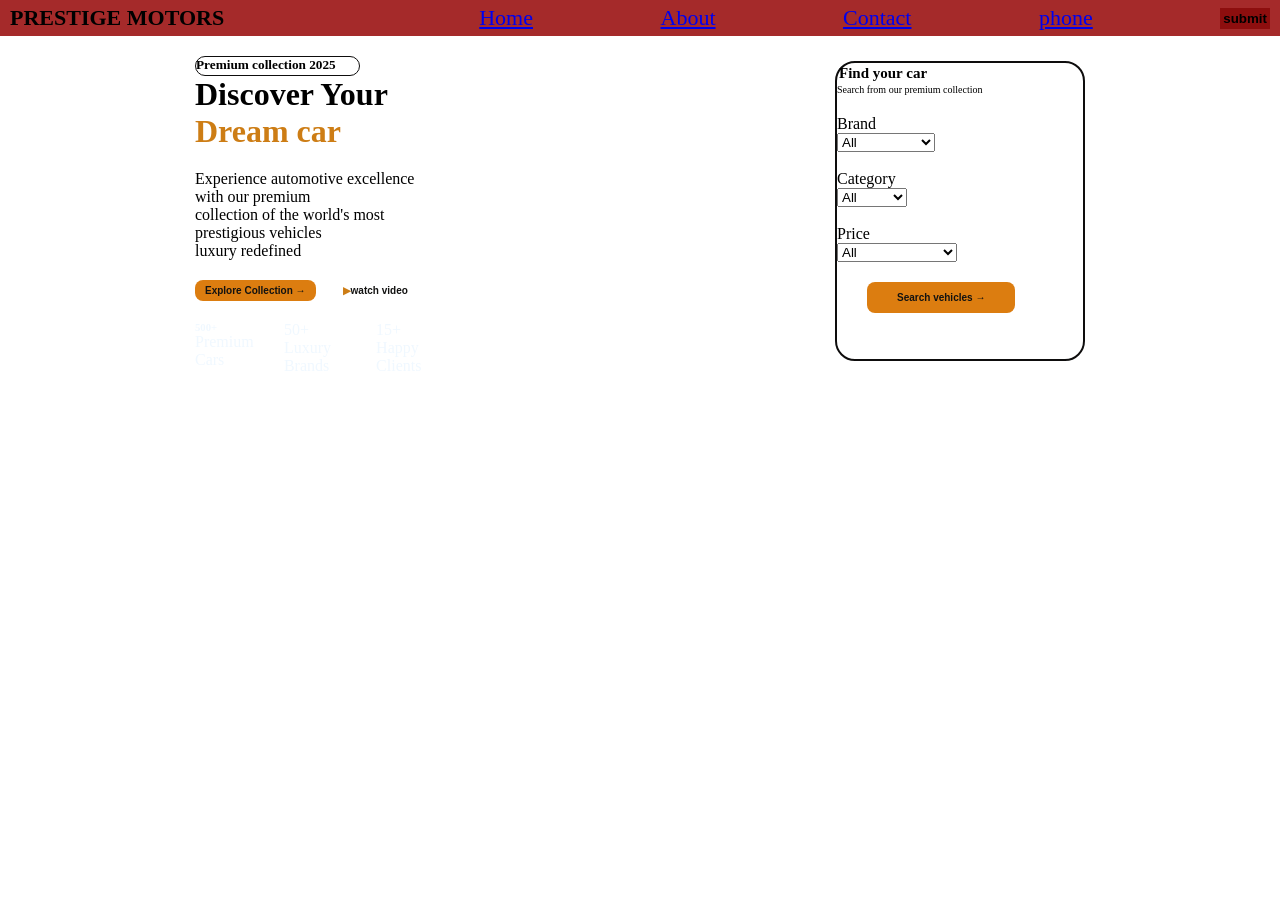
<file: day5.html>
<!DOCTYPE html>
<html lang="en">
<head>
    <meta charset="UTF-8">
    <meta name="viewport" content="width=device-width, initial-scale=1.0">
    <title>Document</title>
    <link rel="stylesheet" href="Style.css">
</head>
<body>
    
    <div class="main">
        <div class="nav">

            <div class="logo">
                <h4>PRESTIGE MOTORS</h4>
            </div>
            <div class="centre"></div>
            <a href="HOME">Home</a>
            <a href="About">About</a>
            <a href="Contact">Contact</a>
            <a href="7999101010">phone</a>
            <button>submit</button>
        </div>
      <div class="contain">
          <div class="heroleft">
            <h5> Premium collection 2025</h5>

            <h1>Discover Your <br>
                 <span>Dream car</span>
                </h1>
                <p>Experience automotive excellence with our premium <br>
                    collection of the world's most prestigious vehicles <br>
                     luxury redefined</p>
                    <button class="explore-btn">Explore Collection &rarr;</button>
                    <button class="video-btn"> <span>&#9654;</span>watch video</button>
                    <div class="down">
                       <div><h6>500+</h6>
                    <p>Premium Cars</p></div>
                    <div>50+</h7>
                    <p>Luxury Brands</p></div>

                    <div><h8>15+</h8>
                    <p>Happy Clients</p></div>

                    </div>
                    
                </div>
        <div class="heroright">
            <h1>Find your car</h1>
            <p>Search from our premium collection</p>

           <div class="BASE">
            <div class="field">
            <label >Brand</label> <br>
            <select>
                 <option>All</option>
                <option>BMW</option>
                <option>AUDI</option>
                <option>MERCEDES</option>
            </select>    
           </div>
            
            
           <div><br> Category <br>
            <select name="" id="">
                 <option>All</option>
                <option>SUV</option>
                <option>SEDAN</option>
                <option>COUPE</option>
            </select></div> 

           <div><br> Price  <br>
            <select name="" id="">
                 <option>All</option>
                <option>Medium-40lakhs</option>
                <option>High-80lakhs</option>
                <option>low-25lakhs</option>
                
            </select>
            </div>
           </div>
            <button class="search-btn">Search vehicles &rarr;</button>



        </div>
      </div>
        </div>
    </div>
</body>
</html>
</file>
<file: Style.css>
*{
    margin: 0;
    padding: 0;
    box-sizing: border-box;
}
body{
    background-image: url("https://images.unsplash.com/photo-1503376780353-7e6692767b70?w=600&auto=format&fit=crop&q=60&ixlib=rb-4.1.0&ixid=M3wxMjA3fDB8MHxzZWFyY2h8M3x8Y2FyfGVufDB8fDB8fHww");
    background-repeat:no-repeat;
    background-size: cover;
}
.nav{
    background-color: brown;
    display: flex;
    justify-content: space-between;
    align-items: center;
    padding: 5px 10px;
    font-size: 22px;
}
.nav button{
    background-color: rgb(141, 14, 14);
    opacity: 1.3;
    font-weight: bold;
    border: 3px solid rgb(141, 14, 14);
}
span{
    color: rgb(205, 125, 21);
}
.heroleft h5 {
    border: 1.5px solid rgb(14, 13, 13);
    height: 20px;
    width: 165px;
    border-radius: 15px ;
}
.heroleft h1 {
    margin-bottom: 20px;
    
}
.heroleft {
    border: transparent;
    height: 300px;
    width: 250px;
}
.heroright{
    border: 2px solid rgb(14, 13, 13);
    height: 300px;  
    width: 250px;
    backdrop-filter: blur(5px);
    border-radius: 20px;
    margin-top: 5px;
}
.contain {
    display: flex;
    justify-content: space-around;
    margin-top: 20px;
    
}
.explore-btn{
    margin-top: 20px;
    padding: 5px 10px;
    font-size: 10px;
    font-weight: bold;
    color:rgb(18, 18, 17);
    background-color: rgb(220, 125, 16);
    border: none;
    border-radius : 8px ;
    cursor: pointer;
}
.video-btn{
    margin-left: 13px;
    padding: 5px 10px;
    font-size: 10px;
    font-weight: bold;
    color:rgb(18, 18, 17);
    background-color: rgba(255, 255, 255, 0.4);
    backdrop-filter: blur(5px);
    border: none;
    border-radius : 8px ;
    cursor: pointer;
}
.down {
    margin-top: 20px;
    display: flex;
    color: aliceblue;
    gap: 20px;
    

}
.heroright h1{
    font-size: 15px;
    padding: 2px;
    font-weight: bold;
}
.field{
    margin-top: 20px;
}
.heroright p{
    font-size: 10px;
    color:black
    
}
.search-btn{
    margin-top: 20px;
    padding: 10px 30px;
    font-size: 10px;
    font-weight: bold;
    color:rgb(18, 18, 17);
    background-color: rgb(220, 125, 16);
    border: none;
    border-radius : 8px ;
    cursor: pointer;
    align-items: center;
    margin-left: 30px;

}
.BASE {
    align-items: ;
}
</file>
